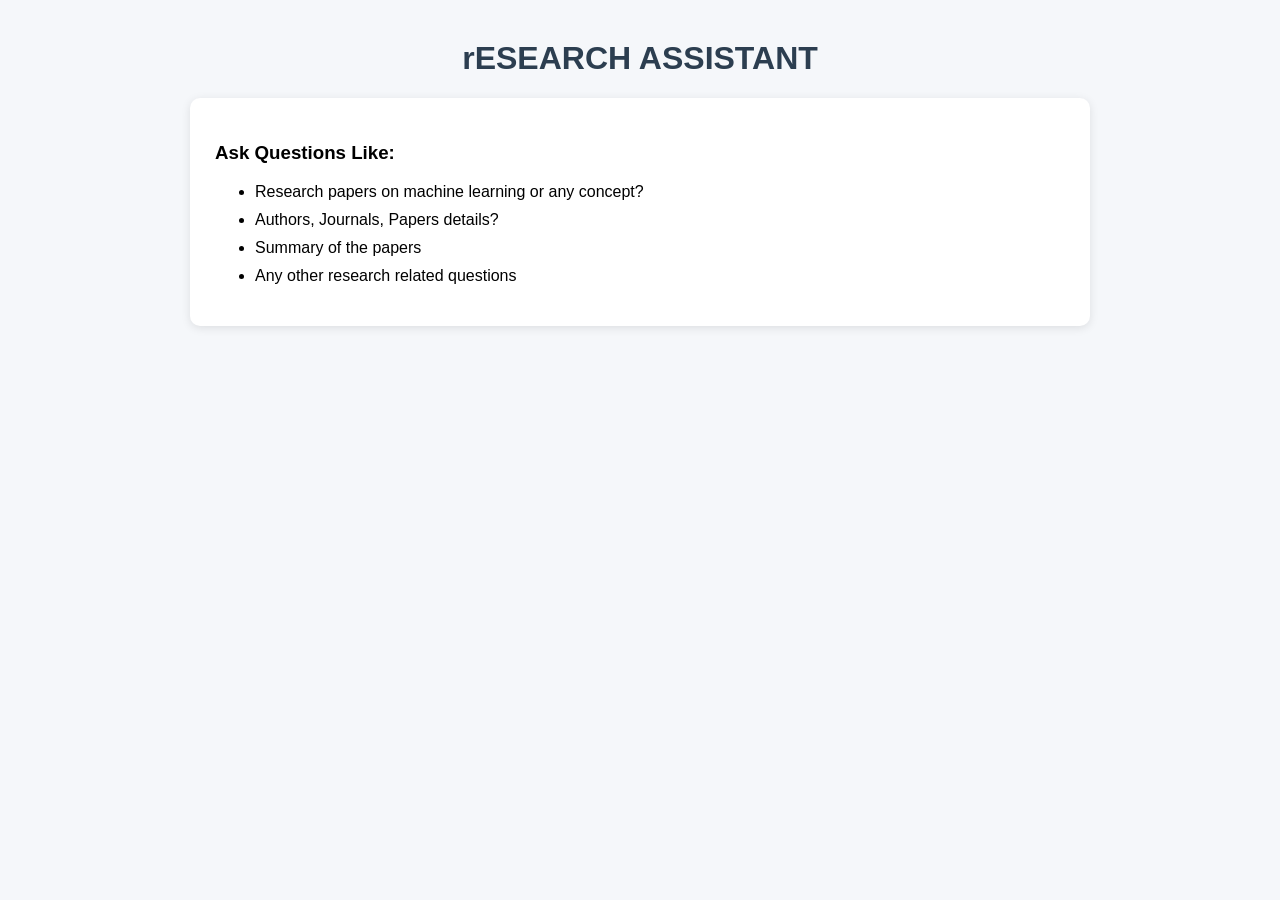
<file: researcher.html>
<!DOCTYPE html>
<html lang="en">
<head>
    <meta charset="UTF-8">
    <meta name="viewport" content="width=device-width, initial-scale=1.0">
    <title>rESEARCH ASSISTANT</title>
 
    <link rel="stylesheet" href="style.css">
</head>
 
<body>
 
<div class="container">
 
    <h1>rESEARCH ASSISTANT</h1>
 
    <div class="card">
 
        <h3>Ask Questions Like:</h3>
 
        <ul>
            <li>Research papers on machine learning or any concept?</li>
            <li>Authors, Journals, Papers details?</li>
            <li>Summary of the papers</li>
            <li>Any other research related questions</li>
         
        </ul>
 
    </div>
 
</div>
 
<script type="module" src="script.js"></script>
 
</body>
</html>
</file>
<file: style.css>
body {
    font-family: Arial, sans-serif;
    margin: 40px;
    background-color: #f5f7fa;
}
 
.container {
    max-width: 900px;
    margin: auto;
}
 
h1 {
    color: #2c3e50;
    text-align: center;
}
 
.card {
    background: white;
    padding: 25px;
    border-radius: 10px;
    box-shadow: 0px 2px 10px rgba(0,0,0,0.1);
}
 
ul li {
    margin: 10px 0;
}
</file>
